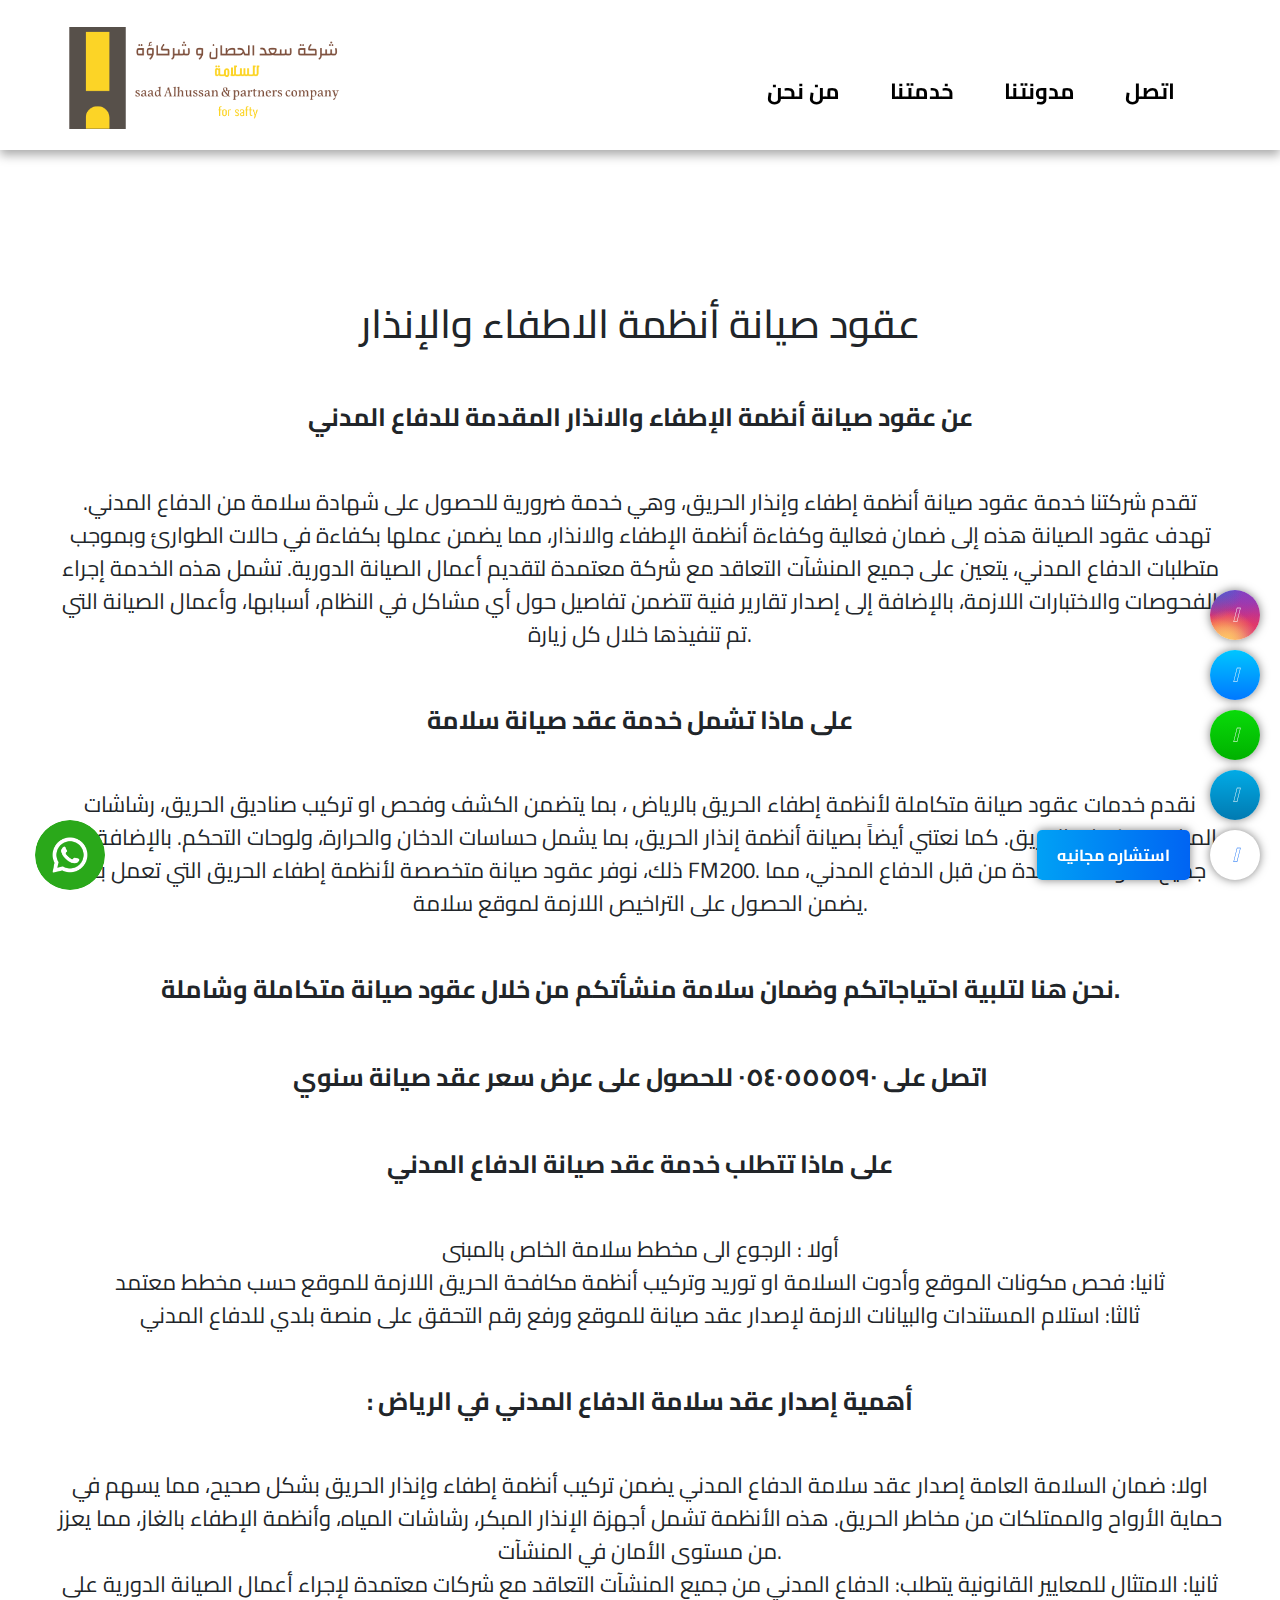
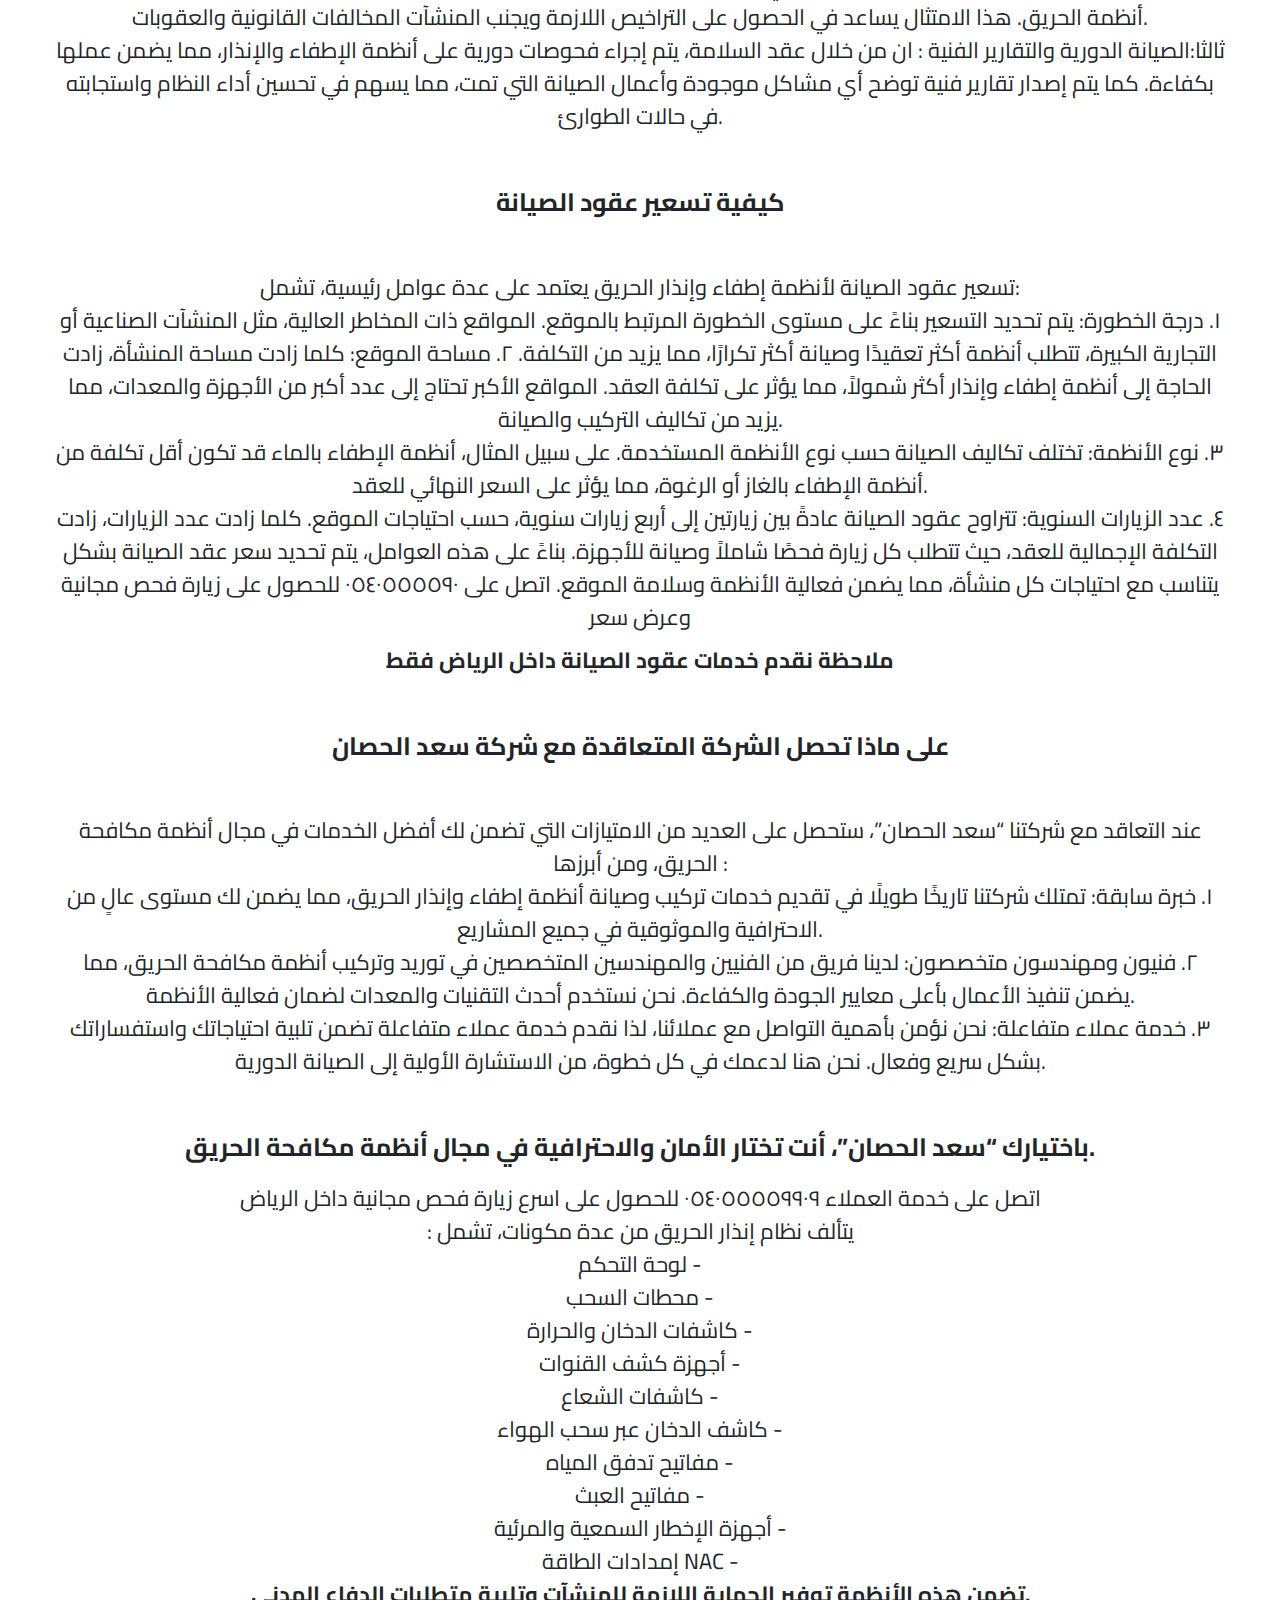
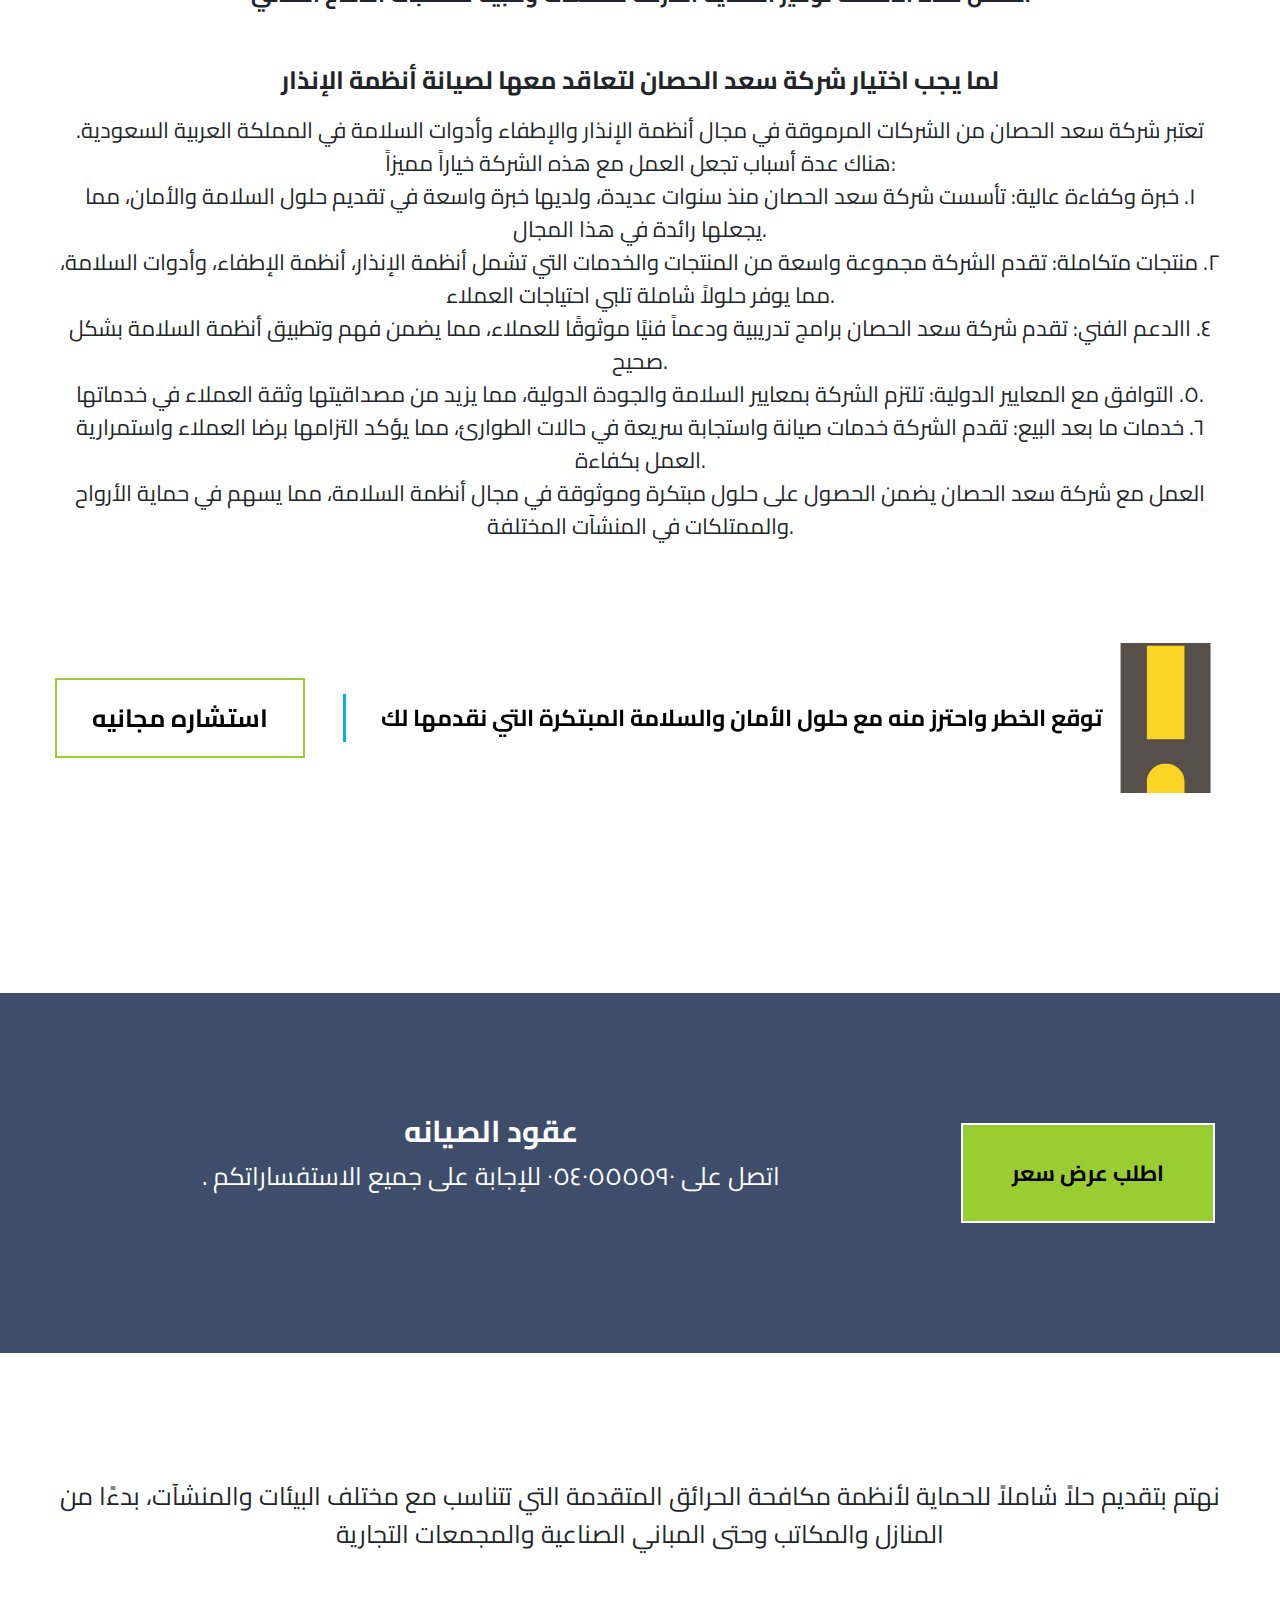
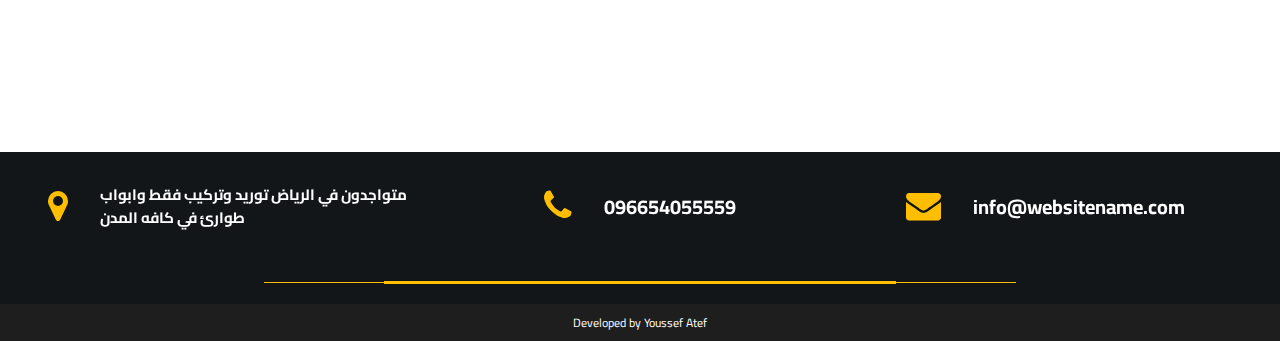
<file: index.html>
<!DOCTYPE html>
<html lang="en">

<head>
  <meta charset="UTF-8">
  <meta name="viewport" content="width=device-width, initial-scale=1.0">
  <title>عقود-الصيانة-سلامة </title>
  <link rel="icon" type="image/x-icon" href="image/sssss-free.png">

  <!--  -->
  <link rel="stylesheet" href="https://cdnjs.cloudflare.com/ajax/libs/font-awesome/6.0.0-beta2/css/all.min.css"
    integrity="sha512-YWzhKL2whUzgiheMoBFwW8CKV4qpHQAEuvilg9FAn5VJUDwKZZxkJNuGM4XkWuk94WCrrwslk8yWNGmY1EduTA=="
    crossorigin="anonymous" referrerpolicy="no-referrer"   />
  <!-- google font -->
  <link rel="preconnect" href="https://fonts.googleapis.com">
  <link rel="preconnect" href="https://fonts.gstatic.com" crossorigin>
  <link href="https://fonts.googleapis.com/css2?family=Cairo:wght@200..1000&display=swap" rel="stylesheet">
  <!--  -->
  <link rel="stylesheet" href="https://cdn.jsdelivr.net/npm/bootstrap@5.3.3/dist/css/bootstrap.min.css">
  <!--  -->
  <link rel="stylesheet" href="https://cdnjs.cloudflare.com/ajax/libs/font-awesome/4.7.0/css/font-awesome.min.css">
  <!--  -->
  <link rel="stylesheet" href="style.css">
</head>

<body>

  <nav class="navbar">
    <div class="navbar-container container">
      <input type="checkbox" name="" id="">
      <div class="hamburger-lines">
        <span class="line line1"></span>
        <span class="line line2"></span>
        <span class="line line3"></span>
      </div>
      <ul class="menu-items">
        <li><a href="#"><i class="fa-solid fa-house"></i></a></li>
        <li><a href="#">من نحن </a></li>
        <li><a href="#">خدمتنا </a></li>
        <li><a href="#">مدونتنا </a></li>
        <li><a href="#">اتصل </a></li>
        <li><a href="#"><i class="fa-solid fa-magnifying-glass"></i></a></li>
        <!-- <li> <button>استشارة مجانية</button></li> -->
      </ul>
      <img src="image/sssss-free.png" alt="" class="logo">
    </div>
  </nav>



  <!-- <nav class="navbar navbar-expand-lg navbar-light">
    <div class="container-fluid">
      <a class="navbar-brand " href="#"><img src="image/sssss-free.png" alt=""></a>
      <button class="navbar-toggler" type="button" data-bs-toggle="collapse" data-bs-target="#navbarSupportedContent"
        aria-controls="navbarSupportedContent" aria-expanded="false" aria-label="Toggle navigation">
        <span class="navbar-toggler-icon"></span>
      </button>
      <div class="collapse navbar-collapse" id="navbarSupportedContent">
        <ul class="navbar-nav mx-auto mb-2 mb-lg-0">
          <li class="nav-item">
            <a class="nav-link active" aria-current="page" href="#"> <i class="fa-solid fa-house"></i> </a>
          </li>
          <li class="nav-item">
            <a class="nav-link active" aria-current="page" href="#">من نحن </a>
          </li>

          <li class="nav-item dropdown">
            <a class="nav-link dropdown-toggle" href="#" id="navbarDropdown" role="button" data-bs-toggle="dropdown"
              aria-expanded="false">
              خدماتنا
            </a>
            <ul class="dropdown-menu" aria-labelledby="navbarDropdown">
              <li><a class="dropdown-item" href="#">Action</a></li>
              <li><a class="dropdown-item" href="#">Another action</a></li>
              <li>
                <hr class="dropdown-divider">
              </li>
              <li><a class="dropdown-item" href="#">Something else here</a></li>
            </ul>
          </li>
          <li class="nav-item">
            <a class="nav-link">مدونتنا </a>
          </li>
          <li class="nav-item">
            <a class="nav-link" href="#">اتصل</a>
          </li>
          <li class="nav-item">
            <a class="nav-link"><i class="fa-solid fa-magnifying-glass"></i></a>
          </li>
        </ul>
        <button class="btn " type="submit">استشارة مجانية </button>
      </div>
    </div>
  </nav> -->

  <!-- navbar end -->
  <!-- header -->
  <section class="section-header">
    <div class="container">
      <h1> عقود صيانة أنظمة الاطفاء والإنذار </h1>

      <div class="item-one">
        <p>عن عقود صيانة أنظمة الإطفاء والانذار المقدمة للدفاع المدني </p>
        <span>تقدم شركتنا خدمة عقود صيانة أنظمة إطفاء وإنذار الحريق، وهي خدمة ضرورية للحصول على شهادة سلامة
          من الدفاع المدني. تهدف عقود الصيانة هذه إلى ضمان فعالية وكفاءة أنظمة الإطفاء والانذار، مما يضمن
          عملها بكفاءة في حالات الطوارئ

          وبموجب متطلبات الدفاع المدني، يتعين على جميع المنشآت التعاقد مع شركة معتمدة لتقديم أعمال الصيانة
          الدورية. تشمل هذه الخدمة إجراء الفحوصات والاختبارات اللازمة، بالإضافة إلى إصدار تقارير فنية
          تتضمن تفاصيل حول أي مشاكل في النظام، أسبابها، وأعمال الصيانة التي تم تنفيذها خلال كل
          زيارة. </span>

      </div>
      <div class="item-two">
        <p>على ماذا تشمل خدمة عقد صيانة سلامة </p>
        <span>نقدم خدمات عقود صيانة متكاملة لأنظمة إطفاء الحريق بالرياض ، بما يتضمن الكشف وفحص او تركيب
          صناديق الحريق، رشاشات المياه، ومضخات الحريق. كما نعتني أيضاً بصيانة أنظمة إنذار الحريق، بما يشمل
          حساسات الدخان والحرارة، ولوحات التحكم. بالإضافة إلى ذلك، نوفر عقود صيانة متخصصة لأنظمة إطفاء
          الحريق التي تعمل بغاز FM200. جميع عقودنا معتمدة من قبل الدفاع المدني، مما يضمن الحصول على
          التراخيص اللازمة لموقع سلامة.
        </span>
        <p> نحن هنا لتلبية احتياجاتكم وضمان سلامة منشأتكم من خلال عقود صيانة متكاملة وشاملة. </p>
        <p> اتصل على ٠٥٤٠٥٥٥٥٩٠ للحصول على عرض سعر عقد صيانة سنوي </p>

      </div>

      <div class="item-three">
        <p>على ماذا تتطلب خدمة عقد صيانة الدفاع المدني </p>
        <span> أولا : الرجوع الى مخطط سلامة الخاص بالمبنى
          <br>
          ثانيا: فحص مكونات الموقع وأدوت السلامة او توريد وتركيب أنظمة مكافحة الحريق اللازمة للموقع حسب مخطط معتمد
          <br>
          ثالثا: استلام المستندات والبيانات الازمة لإصدار عقد صيانة للموقع ورفع رقم التحقق على منصة بلدي للدفاع المدني
        </span>
      </div>

      <div class="item-four">
        <p>: أهمية إصدار عقد سلامة الدفاع المدني في الرياض </p>
        <span>
          اولا: ضمان السلامة العامة
          إصدار عقد سلامة الدفاع المدني يضمن تركيب أنظمة إطفاء وإنذار الحريق بشكل صحيح، مما يسهم في حماية الأرواح
          والممتلكات من مخاطر الحريق. هذه الأنظمة تشمل أجهزة الإنذار المبكر، رشاشات المياه، وأنظمة الإطفاء بالغاز، مما
          يعزز من مستوى الأمان في المنشآت.
          <br>
          ثانيا: الامتثال للمعايير القانونية يتطلب:
          الدفاع المدني من جميع المنشآت التعاقد مع شركات معتمدة لإجراء أعمال الصيانة الدورية على أنظمة الحريق. هذا
          الامتثال يساعد في الحصول على التراخيص اللازمة ويجنب المنشآت المخالفات القانونية والعقوبات.
          <br>
          ثالثا:الصيانة الدورية والتقارير الفنية :
          ان من خلال عقد السلامة، يتم إجراء فحوصات دورية على أنظمة الإطفاء والإنذار، مما يضمن عملها بكفاءة. كما يتم
          إصدار تقارير فنية توضح أي مشاكل موجودة وأعمال الصيانة التي تمت، مما يسهم في تحسين أداء النظام واستجابته في
          حالات الطوارئ.
        </span>

      </div>

      <div class="item-five">
        <p>كيفية تسعير عقود الصيانة </p>
        <span>
          تسعير عقود الصيانة لأنظمة إطفاء وإنذار الحريق يعتمد على عدة عوامل رئيسية،

          تشمل:
          <br>
          ١. درجة الخطورة: يتم تحديد التسعير بناءً على مستوى الخطورة المرتبط بالموقع. المواقع ذات المخاطر العالية، مثل
          المنشآت الصناعية أو التجارية الكبيرة، تتطلب أنظمة أكثر تعقيدًا وصيانة أكثر تكرارًا، مما يزيد من التكلفة.

          ٢. مساحة الموقع: كلما زادت مساحة المنشأة، زادت الحاجة إلى أنظمة إطفاء وإنذار أكثر شمولاً، مما يؤثر على تكلفة
          العقد. المواقع الأكبر تحتاج إلى عدد أكبر من الأجهزة والمعدات، مما يزيد من تكاليف التركيب والصيانة.
          <br>
          ٣. نوع الأنظمة: تختلف تكاليف الصيانة حسب نوع الأنظمة المستخدمة. على سبيل المثال، أنظمة الإطفاء بالماء قد تكون
          أقل تكلفة من أنظمة الإطفاء بالغاز أو الرغوة، مما يؤثر على السعر النهائي للعقد.
          <br>
          ٤. عدد الزيارات السنوية: تتراوح عقود الصيانة عادةً بين زيارتين إلى أربع زيارات سنوية، حسب احتياجات الموقع.
          كلما زادت عدد الزيارات، زادت التكلفة الإجمالية للعقد، حيث تتطلب كل زيارة فحصًا شاملاً وصيانة للأجهزة.
          بناءً على هذه العوامل، يتم تحديد سعر عقد الصيانة بشكل يتناسب مع احتياجات كل منشأة، مما يضمن فعالية الأنظمة
          وسلامة الموقع. اتصل على ٠٥٤٠٥٥٥٥٩٠ للحصول على زيارة فحص مجانية وعرض سعر
          <br>

        </span>
        <b> ملاحظة نقدم خدمات عقود الصيانة داخل الرياض فقط </b>

      </div>
      <div class="item-six">
        <p>على ماذا تحصل الشركة المتعاقدة مع شركة سعد الحصان</p>
        <span>
          عند التعاقد مع شركتنا “سعد الحصان”، ستحصل على العديد من الامتيازات التي تضمن لك أفضل الخدمات في مجال أنظمة
          مكافحة الحريق، ومن أبرزها :
          <br>
          ١. خبرة سابقة: تمتلك شركتنا تاريخًا طويلًا في تقديم خدمات تركيب وصيانة أنظمة إطفاء وإنذار الحريق، مما يضمن لك
          مستوى عالٍ من الاحترافية والموثوقية في جميع المشاريع.
          <br>
          ٢. فنيون ومهندسون متخصصون: لدينا فريق من الفنيين والمهندسين المتخصصين في توريد وتركيب أنظمة مكافحة الحريق، مما
          يضمن تنفيذ الأعمال بأعلى معايير الجودة والكفاءة. نحن نستخدم أحدث التقنيات والمعدات لضمان فعالية الأنظمة.
          <br>
          ٣. خدمة عملاء متفاعلة: نحن نؤمن بأهمية التواصل مع عملائنا، لذا نقدم خدمة عملاء متفاعلة تضمن تلبية احتياجاتك
          واستفساراتك بشكل سريع وفعال. نحن هنا لدعمك في كل خطوة، من الاستشارة الأولية إلى الصيانة الدورية.
        </span>
      </div>
      <div class="item-seven">
        <p>باختيارك “سعد الحصان”، أنت تختار الأمان والاحترافية في مجال أنظمة مكافحة الحريق. </p>
        <span>
          اتصل على خدمة العملاء ٠٥٤٠٥٥٥٥٩٩٠٩ للحصول على اسرع زيارة فحص مجانية داخل الرياض
        </span>
        <span> : يتألف نظام إنذار الحريق من عدة مكونات، تشمل </span>
        <span> لوحة التحكم - </span>
        <span> محطات السحب -</span>
        <span> كاشفات الدخان والحرارة - </span>
        <span> أجهزة كشف القنوات - </span>
        <span> كاشفات الشعاع - </span>
        <span> كاشف الدخان عبر سحب الهواء - </span>
        <span> مفاتيح تدفق المياه - </span>
        <span> مفاتيح العبث - </span>
        <span> أجهزة الإخطار السمعية والمرئية - </span>
        <span> إمدادات الطاقة NAC - </span>
        <b> تضمن هذه الأنظمة توفير الحماية اللازمة للمنشآت وتلبية متطلبات الدفاع المدني. </b>
      </div>

      <div class="item-eight">
        <p> لما يجب اختيار شركة سعد الحصان لتعاقد معها لصيانة أنظمة الإنذار </p>
        <span>
          تعتبر شركة سعد الحصان من الشركات المرموقة في مجال أنظمة الإنذار والإطفاء وأدوات السلامة في المملكة العربية
          السعودية. هناك عدة أسباب تجعل العمل مع هذه الشركة خياراً مميزاً:
          <br>
          ١. خبرة وكفاءة عالية: تأسست شركة سعد الحصان منذ سنوات عديدة، ولديها خبرة واسعة في تقديم حلول السلامة والأمان،
          مما يجعلها رائدة في هذا المجال.
          <br>
          ٢. منتجات متكاملة: تقدم الشركة مجموعة واسعة من المنتجات والخدمات التي تشمل أنظمة الإنذار، أنظمة الإطفاء،
          وأدوات السلامة، مما يوفر حلولاً شاملة تلبي احتياجات العملاء.
          <br>
          ٤. االدعم الفني: تقدم شركة سعد الحصان برامج تدريبية ودعماً فنيًا موثوقًا للعملاء، مما يضمن فهم وتطبيق أنظمة
          السلامة بشكل صحيح.
          <br>
          ٥. التوافق مع المعايير الدولية: تلتزم الشركة بمعايير السلامة والجودة الدولية، مما يزيد من مصداقيتها وثقة
          العملاء في خدماتها.
          <br>
          ٦. خدمات ما بعد البيع: تقدم الشركة خدمات صيانة واستجابة سريعة في حالات الطوارئ، مما يؤكد التزامها برضا العملاء
          واستمرارية العمل بكفاءة.
          <br>
          العمل مع شركة سعد الحصان يضمن الحصول على حلول مبتكرة وموثوقة في مجال أنظمة السلامة، مما يسهم في حماية الأرواح
          والممتلكات في المنشآت المختلفة.
        </span>

      </div>
    </div>
    </header>
  </section>


  <!--  section header  end -->
  <!-- wrapper  phone -->

  <div class="wrapper">
    <div id="main-div">
      <div id="main-button" class="wave open">
        <i class="fas fa-comments fa-times"></i>
      </div>
      <!--  -->
      <button> <a href="tel:+0540555590"> استشاره مجانيه <i class="fas fa-phone-alt"></i> </a></button>
      <!--  -->
      <a href="https://l.facebook.com/l.php?u=https%3A%2F%2Fx.com%2Fsaadalhussan%3Ffbclid%3DIwZXh0bgNhZW0CMTAAAR3EX4mdWFqnPUZ43KmZkC44aKs-ogX8UjfPARFttD265lU1fwvkBRfMerA_aem_LAc0ry9AhcM0SkctnpW4LA&h=AT0Ah_Pm8VTjcKv_T-9uCTTRV4Yfc3gKvPJJT-7_VpkATmtswKlLYZnUaaNAkthqEEUJqSfiALcUv4ZxaRJzyq6A6lv2GflkxP5ZFwraJpwyhUgzOVhcgtDyukqCq983ZnzL"
        class="telegram-color" target="_blank"><i class="fa-brands fa-twitter"></i></a>
      <a href="tel:+0540555590" class="whatsapp-color"><i class="fab fa-whatsapp"></i></a>
      <a href="https://www.facebook.com/Saad.H.Fire/" class="messenger-color" target="_blank"><i
          class="fa-brands fa-facebook"></i></a>
      <a href="https://l.facebook.com/l.php?u=https%3A%2F%2Fwww.instagram.com%2Fhttps%253A%252F%252Fwww.instagram.com%252Fsaadalhussan%252F%3Ffbclid%3DIwZXh0bgNhZW0CMTAAAR0OCT-05IVNxd-FBeLwal5m8WSd20Pgy3v_2XwtW5EY_-zJZ3j7uhc1gzc_aem_0Hx3F7Hp2TK0qI-5t36T2g&h=AT0Ni9jEjT5ikZVrQahrxHlUfRfJUCUj1_N8vVADYs8AhSPnGe2pOgmHail0bK5E5e-IXS0wMDBu20Zhsk8_q-JCNkaAm4ClPnwL0-5JIpqp6DKerXZu9hk7e65EFgzTY7Be"
        class="instagram-color" target="_blank"><i class="fa-brands fa-instagram"></i></a>

    </div>
  </div>
  <!-- wrapper -->
  <!-- buttom -->
  <section>
    <!-- <i class="fa-brands fa-whatsapp"></i>  -->
    <button class="button"><a
        href="https://api.whatsapp.com/send/?phone=966540555590&text&type=phone_number&app_absent=0" target="_blank">
        <img src="image/whatsapp.png" alt=""> </a> </button>

  </section>

  <!-- buttom -->
  <!-- Call to action  -->

  <section>
    <div class="background-container"> <span class="background-overlay"></span>
      <div class="background-cover container">
        <div class="line-heading">
          <div class="line-heading-left">
            <button> استشاره مجانيه </button>

          </div>
          <p>توقع الخطر واحترز منه مع حلول الأمان والسلامة المبتكرة التي نقدمها لك </p>
          <img src="image/logo.png" alt="">
        </div>
      </div>
    </div>
  </section>
  <!-- Call to action  -->

  <!-- card -->

  <section id="cta" class="cta">
    <div class="container" data-aos="zoom-in">

      <div class="row">
        <div class="col-lg-9 text-center text-lg-start">
          <h3>عقود الصيانه </h3>
          <p> . اتصل على ٠٥٤٠٥٥٥٥٩٠ للإجابة على جميع الاستفساراتكم </p>
        </div>
        <div class="col-lg-3 cta-btn-container text-center">
          <button class="cta-btn align-middle">اطلب عرض سعر </button>
        </div>
      </div>

    </div>
  </section> <br>


  <!-- card -->
  <section>
    <div class="container">
      <div class="contact">
        <p>نهتم بتقديم حلاً شاملاً للحماية لأنظمة مكافحة الحرائق المتقدمة التي تتناسب مع مختلف البيئات والمنشآت، بدءًا
          من
          المنازل والمكاتب وحتى المباني الصناعية والمجمعات التجارية
        </p>
      </div>

    </div>
  </section>

  <!-- footer -->
  <footer>
    <div class="top_header">
      <section>
        <span><i class="fa fa-map-marker"></i></span>
        <span>متواجدون في الرياض توريد وتركيب فقط وابواب طوارئ في كافه المدن </span>
      </section>
      <section>
        <span><i class="fa fa-phone"></i></span>
        <span><a href="https://api.whatsapp.com/send/?phone=966540555590&text&type=phone_number&app_absent=0"
            style="font-size: 20px;"> 096654055559 </a></span>
      </section>
      <section>
        <span><i class="fa fa-envelope"></i></span>
        <span> <a href="" style="font-size: 20px;"> info@websitename.com </a> </span>
      </section>
    </div>
    <span class="border-shape"></span>
    <div class="bottom_content">
      <!-- <section>
    <a href="#"><i class="fa fa-facebook"></i></a>
    <a href="#"><i class="fa fa-instagram"></i></a>
    <a href="#"><i class="fa fa-twitter"></i></a>
    <a href="#"><i class="fa fa-telegram"></i></a>
    </section> -->
      <!-- <section>
    <a href="#">Home</a>
    <a href="#">About us</a>
    <a href="#">Order</a>
    <a href="#">Retail</a>
    <a href="#">Member</a>
    <a href="#">Contact Us</a>
    </section> -->
    </div>
    <div class="copyright">
      <a href="https://youssefatef289.github.io/portfolio-youssef-3/" target="_blank"> Developed by Youssef Atef</a>
    </div>
  </footer>
  <!-- footer -->
  <!--  -->

  <!--  -->





  <script src="https://cdn.jsdelivr.net/npm/bootstrap@5.3.3/dist/js/bootstrap.bundle.min.js"></script>
  <script src="main.js"></script>
  <script src="https://code.jquery.com/jquery-3.4.1.js" integrity="sha256-WpOohJOqMqqyKL9FccASB9O0KwACQJpFTUBLTYOVvVU="
    crossorigin="anonymous">
    </script>
  <script type="text/javascript">
    $(document).ready(function () {
      $('.mean-toggle').click(function () {
        $('.mean-toggle').toggleClass('active')
        $('nav').toggleClass('active')
      })
    })
  </script>
</body>

</html>
</file>
<file: style.css>
body {
  padding: 0;
  margin: 0;
  box-sizing: border-box;
  font-family: "Cairo", serif;
}

/* navbar */

*,
*::after,
*::before {
  box-sizing: border-box;
  padding: 0;
  margin: 0;
}

.navbar input[type="checkbox"],
.navbar .hamburger-lines {
  display: none;
}

.navbar {
  display: flex;
  justify-content: space-between;
  align-items: center;
}

/* .container {
  max-width: 1200px;
  width: 100%;
  margin: auto;
} */

.navbar {
  box-shadow: 0px 5px 10px 0px #aaa;
  position: fixed;
  top: 0;
  width: 100%;
  height: 150px;
  display: flex;
  justify-content: space-between;
  align-items: center;
  text-align: center;
  align-items: center;
  background: #fff;
  color: #000;
  /* opacity: 0.85; */
  z-index: 100;
}

.navbar-container {
  display: flex;
  justify-content: space-between;
  height: 86px;
  align-items: center;
}

.menu-items {
  order: 2;
  display: flex;
}
.logo {
  order: 1;
  width: 300px;
  margin-top: -20px;
}

.menu-items li {
  list-style: none;
  margin-left: 1.5rem;
  font-size: 20px;
  font-weight: bold;
  text-align: center;
  margin-left: 50px;
}

.menu-items li a i {
  display: flex;
  font-size: 20px;
  text-align: center;
  justify-content: center;
  align-items: center;
  margin-top: 5px;
}

.navbar a {
  color: black;
  font-size: 22px;
  text-decoration: none;
  font-weight: bold;
  transition: color 0.3s ease-in-out;
  display: flex;
  justify-content: center;
  text-align: center;
  margin-top: 25px;
}

.navbar a:hover {
  border-bottom: yellowgreen 3px solid;
  transition: 0.5s;
}

.menu-items li button {
  display: block;
  border: 2px solid yellowgreen;
  width: 250px;
  text-align: center;
  height: 70px;
  background-color: yellowgreen;
  color: white;
  font-size: 25px;
  font-weight: bold;
}

.menu-items li button:hover {
  background-color: white;
  color: yellowgreen;
  transition: 0.5s;
}

@media (max-width: 768px) {
  .navbar {
    opacity: 0.95;
  }

  .navbar-container input[type="checkbox"],
  .navbar-container .hamburger-lines {
    display: block;
  }

  .navbar-container {
    display: block;
    position: relative;
    height: 64px;
  }

  .navbar-container input[type="checkbox"] {
    position: absolute;
    display: block;
    height: 32px;
    width: 300px;
    top: 20px;
    left: 20px;
    z-index: 5;
    opacity: 0;
    cursor: pointer;
  }

  .navbar-container .hamburger-lines {
    display: block;
    height: 28px;
    width: 35px;
    position: absolute;
    top: 20px;
    left: 20px;
    z-index: 2;
    display: flex;
    flex-direction: column;
    justify-content: space-between;
  }

  .navbar-container .hamburger-lines .line {
    display: block;
    height: 4px;
    width: 100%;
    border-radius: 10px;
    background: #333;
  }

  .navbar-container .hamburger-lines .line1 {
    transform-origin: 0% 0%;
    transition: transform 0.3s ease-in-out;
  }

  .navbar-container .hamburger-lines .line2 {
    transition: transform 0.2s ease-in-out;
  }

  .navbar-container .hamburger-lines .line3 {
    transform-origin: 0% 100%;
    transition: transform 0.3s ease-in-out;
  }

  .navbar .menu-items {
    padding-top: 100px;
    background: #fff;
    height: 100vh;
    width: 400px;
    transform: translate(-150%);
    display: flex;
    flex-direction: column;
    margin-left: -40px;
    padding-left: 40px;
    transition: transform 0.5s ease-in-out;
    box-shadow: 5px 0px 10px 0px #aaa;
    overflow: scroll;
  }

  .navbar .menu-items li a {
    margin-bottom: 1.8rem;
    font-size: 20px;
    font-weight: bold;
  }

  .logo {
    position: absolute;
    top: 0px;
    right: 15px;
    font-size: 2.5rem;
    margin-top: -30px;
  }

  .navbar-container input[type="checkbox"]:checked ~ .menu-items {
    transform: translateX(0);
  }

  .navbar-container input[type="checkbox"]:checked ~ .hamburger-lines .line1 {
    transform: rotate(45deg);
  }

  .navbar-container input[type="checkbox"]:checked ~ .hamburger-lines .line2 {
    transform: scaleY(0);
  }

  .navbar-container input[type="checkbox"]:checked ~ .hamburger-lines .line3 {
    transform: rotate(-45deg);
  }
}

@media (max-width: 500px) {
  .navbar-container input[type="checkbox"]:checked ~ .logo {
    display: none;
  }
}
/* 
.navbar {
  background: #fff;
  box-shadow: 0 4px 6px rgba(22, 22, 26, 0.18);
  height: 130px;
  padding: 30px;
  margin: 20px; 
   margin-top: 20px;
  position: fixed;
  top: 0;
  width: 100%;
}

.navbar-toggler {
  background-color: white;
  height: 50px;
  width: 50px;
  border: none;
  font-size: 30px;
  text-align: center;
}

.navbar-brand img {
  width: 300px;
}
.navbar .navbar-nav .nav-link {
  color: #000;
  font-size: 22px;
  float: right;

}
.btn {
  border-radius: 5px;
  background-color: yellowgreen;
  width: 200px;
  height: 70px;
  color: white;
  font-size: 20px;
}
.btn:hover {
  background-color: rgb(39, 4, 71);
  color: yellowgreen;
  transition: 0.5s;
}
@media screen and (max-width: 768px) {
  .btn-outline-dark {
    border: none;
    padding: 0;
    outline: none;
  }

  .btn-outline-dark:hover {
    background: none;
    color: gray;
  }
} */

/* navbar */

/* header */

.section-header {
  margin-top: 300px;
  display: flex;
  justify-content: center;
  align-items: center;
}

.section-header .container h1 {
  display: flex;
  justify-content: center;
  align-items: center;
}

.section-header .container .item-one p {
  display: flex;
  align-items: center;
  justify-content: center;
  margin-top: 50px;
  font-size: 25px;
  font-weight: bold;
}
.section-header .container .item-one span {
  display: flex;
  justify-content: center;
  text-align: center;
  align-items: center;
  margin-top: 50px;
  font-size: 22px;
}

.section-header .container .item-two p {
  display: flex;
  align-items: center;
  justify-content: center;
  margin-top: 50px;
  font-size: 25px;
  font-weight: bold;
}
.section-header .container .item-two span {
  display: flex;
  justify-content: center;
  text-align: center;
  align-items: center;
  margin-top: 50px;
  font-size: 22px;
}
.section-header .container .item-two span b {
  display: flex;
  justify-content: center;
  align-items: center;
}
.section-header .container .item-three p {
  display: flex;
  align-items: center;
  justify-content: center;
  margin-top: 50px;
  font-size: 25px;
  font-weight: bold;
}
.section-header .container .item-three span {
  display: flex;
  justify-content: center;
  margin-top: 50px;
  font-size: 22px;
  text-align: center;
}
.section-header .container .item-four p {
  display: flex;
  align-items: center;
  justify-content: center;
  margin-top: 50px;
  font-size: 25px;
  font-weight: bold;
}
.section-header .container .item-four span {
  display: flex;
  justify-content: center;
  margin-top: 50px;
  font-size: 22px;
  text-align: center;
}
.section-header .container .item-five p {
  display: flex;
  align-items: center;
  justify-content: center;
  margin-top: 50px;
  font-size: 25px;
  font-weight: bold;
}
.section-header .container .item-five span {
  display: flex;
  justify-content: center;
  margin-top: 50px;
  font-size: 22px;
  text-align: center;
}
.section-header .container .item-five b {
  display: flex;
  justify-content: center;
  margin-top: 10px;
  font-size: 22px;
  text-align: center;
}

.section-header .container .item-six p {
  display: flex;
  align-items: center;
  justify-content: center;
  margin-top: 50px;
  font-size: 25px;
  font-weight: bold;
}

.section-header .container .item-six span {
  display: flex;
  justify-content: center;
  margin-top: 50px;
  font-size: 22px;
  text-align: center;
}

.section-header .container .item-seven p {
  display: flex;
  align-items: center;
  justify-content: center;
  margin-top: 50px;
  font-size: 25px;
  font-weight: bold;
}

.section-header .container .item-seven span {
  display: flex;
  justify-content: center;
  font-size: 22px;
  text-align: center;
}

.section-header .container .item-seven b {
  display: flex;
  justify-content: center;
  font-size: 22px;
  text-align: center;
}
.section-header .container .item-eight p {
  display: flex;
  align-items: center;
  justify-content: center;
  margin-top: 50px;
  font-size: 25px;
  font-weight: bold;
}

.section-header .container .item-eight span {
  display: flex;
  justify-content: center;
  font-size: 22px;
  text-align: center;
}

/* header end  */

/* weapper */

/* .wrapper {
  height: 100vh;
  background: #333;
} */

#main-div {
  position: fixed;
  right: 20px;
  bottom: 20px;
  z-index: 0;
}

#main-button {
  display: flex;
  align-items: center;
  justify-content: center;
  position: absolute;
  right: 0;
  bottom: 0;
  height: 50px;
  width: 50px;
  font-size: 20px;
  color: #0064f3;
  cursor: pointer;
  background-color: #fff;
  box-shadow: 0 0 10px 0 rgba(0, 0, 0, 0.5);
  border-radius: 50%;
  -webkit-border-radius: 50%;
  -moz-border-radius: 50%;
  -ms-border-radius: 50%;
  -o-border-radius: 50%;
}

#main-button ~ button {
  visibility: hidden;
  font-weight: bold;
  height: 50px;
  padding: 0 20px;
  color: #fff;
  background: linear-gradient(90deg, #00a1f5, #0064f3);
  box-shadow: 0 0 10px 0 rgba(0, 0, 0, 0.5);
  border: 0;
  position: absolute;
  z-index: -1;
  right: 0;
  bottom: 0;
  opacity: 0;
  white-space: nowrap;
  cursor: pointer;
  transition: 0.2s all linear;
  -webkit-transition: 0.2s all linear;
  -moz-transition: 0.2s all linear;
  -ms-transition: 0.2s all linear;
  -o-transition: 0.2s all linear;
  border-radius: 5px;
  -webkit-border-radius: 5px;
  -moz-border-radius: 5px;
  -ms-border-radius: 5px;
  -o-border-radius: 5px;
}

#main-button.open ~ button {
  visibility: visible;
  right: 70px;
  opacity: 1;
  transition: 0.4s all cubic-bezier(0, 0.01, 0, 1.27);
  -webkit-transition: 0.4s all cubic-bezier(0, 0.01, 0, 1.27);
  -moz-transition: 0.4s all cubic-bezier(0, 0.01, 0, 1.27);
  -ms-transition: 0.4s all cubic-bezier(0, 0.01, 0, 1.27);
  -o-transition: 0.4s all cubic-bezier(0, 0.01, 0, 1.27);
}

#main-button ~ a {
  display: flex;
  align-items: center;
  justify-content: center;
  cursor: pointer;
  position: absolute;
  right: 0;
  bottom: 0;
  z-index: -1;
  height: 50px;
  width: 50px;
  font-size: 20px;
  opacity: 0;
  text-decoration: none;
  color: #fff;
  background-color: #fff;
  box-shadow: 0 0 10px 0 rgba(0, 0, 0, 0.5);
  border-radius: 50%;
  -webkit-border-radius: 50%;
  -moz-border-radius: 50%;
  -ms-border-radius: 50%;
  -o-border-radius: 50%;
  transition: 0.2s all linear;
  -webkit-transition: 0.2s all linear;
  -moz-transition: 0.2s all linear;
  -ms-transition: 0.2s all linear;
  -o-transition: 0.2s all linear;
}

#main-button ~ .telegram-color {
  background: linear-gradient(0deg, #017ab1, #01abe6);
}

#main-button ~ .whatsapp-color {
  background: linear-gradient(0deg, #00b100, #09db09);
}

#main-button ~ .messenger-color {
  background: linear-gradient(0deg, #0078ff, #00c6ff);
}
#main-button ~ .phone-color {
  background: linear-gradient(0deg, #0078ff, #00c6ff);
}
/* #main-button ~ .instagram-color {
  background: linear-gradient(
    0deg,
    #f58529,
    #feda77,
    #515bd4,
    #8134af,
    #dd2a7b
  );
} */
#main-button ~ .instagram-color {

  background: radial-gradient(
      circle farthest-corner at 35% 100%,
      #fec564,
      transparent 50%
    ),
    radial-gradient(
      circle farthest-corner at 10% 140%,
      #feda7e,
      transparent 50%
    ),
    radial-gradient(ellipse farthest-corner at 0 -25%, #5258cf, transparent 50%),
    radial-gradient(
      ellipse farthest-corner at 20% -50%,
      #5258cf,
      transparent 50%
    ),
    radial-gradient(ellipse farthest-corner at 100% 0, #893dc2, transparent 50%),
    radial-gradient(
      ellipse farthest-corner at 60% -20%,
      #893dc2,
      transparent 50%
    ),
    radial-gradient(ellipse farthest-corner at 100% 100%, #d9317a, transparent),
    linear-gradient(
      #6559ca,
      #bc318f 30%,
      #e42e66 50%,
      #fa5332 70%,
      #ffdc80 100%
    ) !important;
}

#main-button.open ~ a {
  opacity: 1;
  transition: 0.4s all cubic-bezier(0, 0.01, 0, 1.27);
  -webkit-transition: 0.4s all cubic-bezier(0, 0.01, 0, 1.27);
  -moz-transition: 0.4s all cubic-bezier(0, 0.01, 0, 1.27);
  -ms-transition: 0.4s all cubic-bezier(0, 0.01, 0, 1.27);
  -o-transition: 0.4s all cubic-bezier(0, 0.01, 0, 1.27);
}
#main-button.open ~ a:nth-of-type(1) {
  bottom: 60px;
}
#main-button.open ~ a:nth-of-type(2) {
  bottom: 120px;
}
#main-button.open ~ a:nth-of-type(3) {
  bottom: 180px;
}
#main-button.open ~ a:nth-of-type(4) {
  bottom: 240px;
}

.wave {
  animation-name: wave;
  animation-duration: 1s;
  animation-timing-function: linear;
  animation-iteration-count: infinite;
}

@keyframes wave {
  0% {
    box-shadow: 0 0 0px 0px rgba(255, 255, 255, 0.5);
  }
  100% {
    box-shadow: 0 0 0px 10px rgba(255, 255, 255, 0);
  }
}

.open {
  animation-iteration-count: 1;
}

/* button */

section .button {
  position: fixed;
  bottom: 0;
  left: 0;
  margin-left: 20px;
  width: 100px;
  height: 70px;
  border: none;
  background: none;
}

section .button a img {
  color: yellowgreen;
  width: 70px;
  height: 70px;
  text-align: center;
  margin-top: -20px;
  border-radius: 70%;
}

/* button */

/* weapper */

/* call to action */

.container {
  max-width: 1200px;
  width: 100%;
  padding-right: 15px;
  padding-left: 15px;
  margin-right: auto;
  margin-left: auto;
}
.background-container {
  background-image: url(https://www.se-coastalgroup.org.uk/wp-content/gallery/images/diggers-sunk-seasalter.jpg);
  background-position: center center;
  background-repeat: no-repeat;
  background-size: cover;
  position: relative;
  padding-bottom: 100px !important;
  padding-top: 100px !important;
  text-align: center !important;
}
.background-overlay {
  position: absolute;
  left: 0;
  top: 0;
  width: 100%;
  height: 100%;
  /* background-image: -webkit-gradient(
    linear,
    left bottom,
    left top,
    from(rgba(23, 27, 38, 0.92)),
    to(rgba(39, 45, 62, 0.92))
  );
  background-image: linear-gradient(
    to top,
    rgba(23, 27, 38, 0.92) 0%,
    rgba(39, 45, 62, 0.92) 100%
  ); */
}

.background-cover {
  z-index: 2;
  position: relative;
  color: #fff;
}
.line-heading {
  display: -webkit-box;
  display: flex;
  -webkit-box-align: center;
  align-items: center;
}
.line-heading-left {
  text-align: right !important;
  margin: 0;
  padding: 0;
}
.line-heading-left button {
  width: 250px;
  height: 80px;
  font-size: 25px;
  font-weight: bold;
  border: 2px solid yellowgreen;
  background-color: white;
  margin: 0;
  padding: 0;
}
.line-heading-left button:hover {
  background-color: yellowgreen;
  color: white;
  transition: 0.5s;
}

.line-heading p {
  margin-left: 38px;
  margin-top: 0;
  border-left: 3px solid #05b0e3;
  padding: 12px 0 12px 30px;
  line-height: 24px;
  -webkit-box-flex: 1;
  flex: 1;
  font-size: 23px;
  color: #000000;
  margin-bottom: 0;
  text-align: center;
  font-weight: bold;
}
/* call to action */

/* card */

.cta {
  background: linear-gradient(rgba(40, 58, 90, 0.9), rgba(40, 58, 90, 0.9)),
    url("https://images.unsplash.com/photo-1694902304153-ffed849ca876?ixlib=rb-4.0.3&ixid=M3wxMjA3fDB8MHxwaG90by1wYWdlfHx8fGVufDB8fHx8fA%3D%3D&auto=format&fit=crop&w=1980&q=80")
      fixed center center;
  background-size: cover;
  padding: 120px 0;
  margin-top: 100px;
}

.cta h3 {
  color: rgb(255, 255, 255);
  font-size: 30px;
  font-weight: bold;
  text-align: center;
}

.cta p {
  color: #ffffff;
  font-size: 25px;
  text-align: center;
}

.cta .cta-btn {
  font-weight: bold;
  font-size: 22px;
  letter-spacing: 1px;
  display: inline-block;
  padding: 12px 40px;
  transition: 0.5s;
  margin: 10px;
  border: 2px solid #fff;
  color: rgb(0, 0, 0);
  background-color: yellowgreen;
  width: 300px;
  height: 100px;
}

.cta .cta-btn:hover {
  background: white;
  border: 2px solid #47b2e4;
  color: yellowgreen;
}

@media (max-width: 1024px) {
  .cta {
    background-attachment: scroll;
  }
}

@media (min-width: 769px) {
  .cta .cta-btn-container {
    display: flex;
    align-items: center;
    justify-content: flex-end;
  }
}

/* card */


/*  */
section .container .contact p {
  font-size: 25px;
  text-align: center;
  margin-top: 100px;

}
/*  */

/* footer */

*,
*:after,
*:before {
  -webkit-box-sizing: border-box;
  -moz-box-sizing: border-box;
  box-sizing: border-box;
}

body {
  margin: 0;
  overflow-x: hidden !important;
  box-sizing: border-box;
}

a {
  text-decoration: none;
  outline: none !important;
  color: #fff;
}

.border-shape {
  background: #ffbe00 none repeat scroll 0 0;
  color: #fff;
  display: block;
  height: 3px;
  left: 0;
  margin: 20px auto;
  position: relative;
  right: 0;
  text-align: center;
  top: 0;
  width: 80px;
}

.border-shape::before {
  background: #ffbe00 none repeat scroll 0 0;
  bottom: 0;
  content: "";
  height: 1px;
  left: 80px;
  margin: 0 auto;
  position: absolute;
  text-align: center;
  top: 1px;
  width: 100px;
}

.border-shape::after {
  background: #ffbe00 none repeat scroll 0 0;
  bottom: 0;
  content: "";
  height: 1px;
  margin: 0 auto;
  position: absolute;
  right: 80px;
  text-align: center;
  top: 1px;
  width: 100px;
}

/*FOOTER*/

footer {
  width: 100%;
  background-color: #121619;
  color: #fff;
  margin-top: 200px;
}

.top_header {
  padding: 2rem;
  display: flex;
  align-items: center;
  justify-content: center;
  position: relative;
}

.top_header section {
  display: flex;
  align-items: center;
  justify-content: center;
  width: 100%;
}

.top_header span {
  padding: 0 1rem;
  font-size: 15px;
  font-weight: bold;
}

.top_header .fa {
  color: #ffbe00;
  font-size: 35px;
}

footer .border-shape {
  width: 40%;
}

footer .border-shape::before {
  width: 100%;
  left: 120px;
}

footer .border-shape::after {
  width: 100%;
  right: 120px;
}

footer .bottom_content section {
  padding: 1.5rem 2rem;
  display: flex;
  align-items: center;
  justify-content: Center;
}

.bottom_content a {
  margin: 0 20px;
  color: rgba(255, 255, 255, 0.7);
  transition: 0.5s;
  font-size: 25px;
}

.bottom_content a:hover {
  color: rgba(255, 255, 255, 1);
}

.copyright {
  padding: 0.8em 0;
  background-color: #1e1e1e;
  text-align: center;
  color: rgba(255, 255, 255, 0.7);
  font-size: 12px;
}
.copyright a:hover {
  color: #00b100;
  transition: 0.5s;
}

@media (max-width: 820px) {
  .top_header {
    padding: 1rem;
    display: block;
  }

  .top_header section {
    margin: 40px 0;
    align-items: left;
    justify-content: left;
  }
  footer .bottom_content section {
    padding: 1rem;
    display: block;
  }
  footer .bottom_content section a {
    padding: 1rem;
    font-size: 12px;
    margin: 0 5px;
    display: inline-block;
  }
}

/* footer */

/*  */

/*  */
</file>
